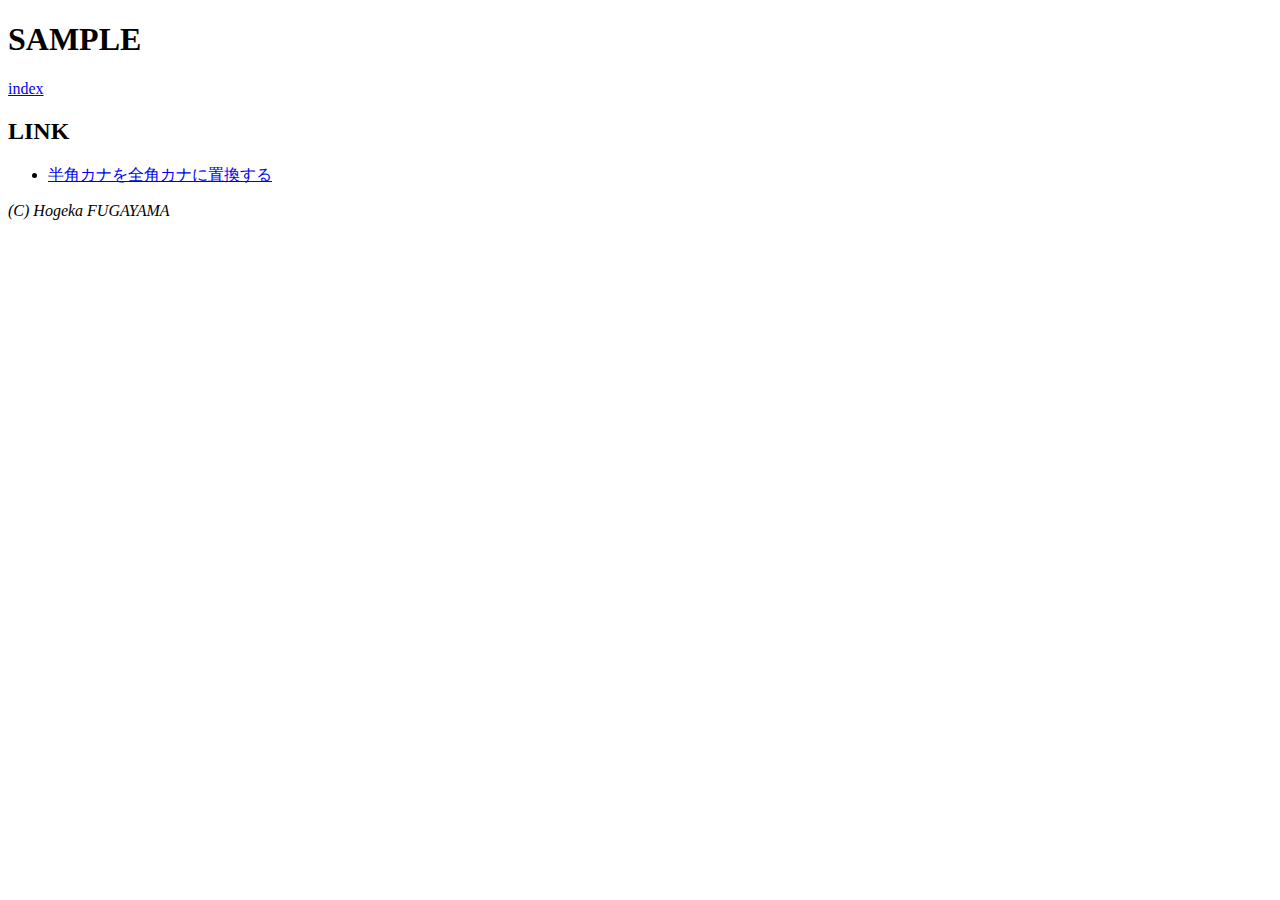
<file: index.html>
<!doctype html>
<html lang="ja">
  <head>
    <!-- Required meta tags -->
    <meta charset="utf-8" />
    <meta name="viewport" content="width=device-width, initial-scale=1, shrink-to-fit=no" />
    <meta name="keywords" content="HogekaFUGAYAMA,ふが山ほげ香" />
    <meta name="description" content="HogekaFUGAYAMA's sample page." />
    <title>SAMPLE</title>
    <link rel="stylesheet" href="css/global.css" />
  </head>
  <body class="bg-info">
    <!-- ,,, header begin ,,, -->
    <header>
      <h1>SAMPLE</h1>
      <nav>
        <ul id="breadcrumb">
          <li itemscope itemtype="http://data-vocabulary.org/Breadcrumb">
            <a href="index.html" itemprop="url">
              <span itemprop="title">index</span>
            </a>
          </li>
        </ul>
      </nav>
    </header>
    <!-- ''' header end ''' -->

    <!-- ,,, main begin ,,, -->
    <main>
      <section>
        <h2>LINK</h2>
        <ul>
          <li>
            <a href="jis_kana.html">半角カナを全角カナに置換する</a>
          </li>
        </ul>
      </section>
    </main>
    <!-- ''' main end ''' -->

    <!-- ,,, footer begin ,,, -->
    <footer>
      <address>(C) Hogeka FUGAYAMA</address>
    </footer>
    <!-- ''' footer end ''' -->
  </body>
</html>
</file>
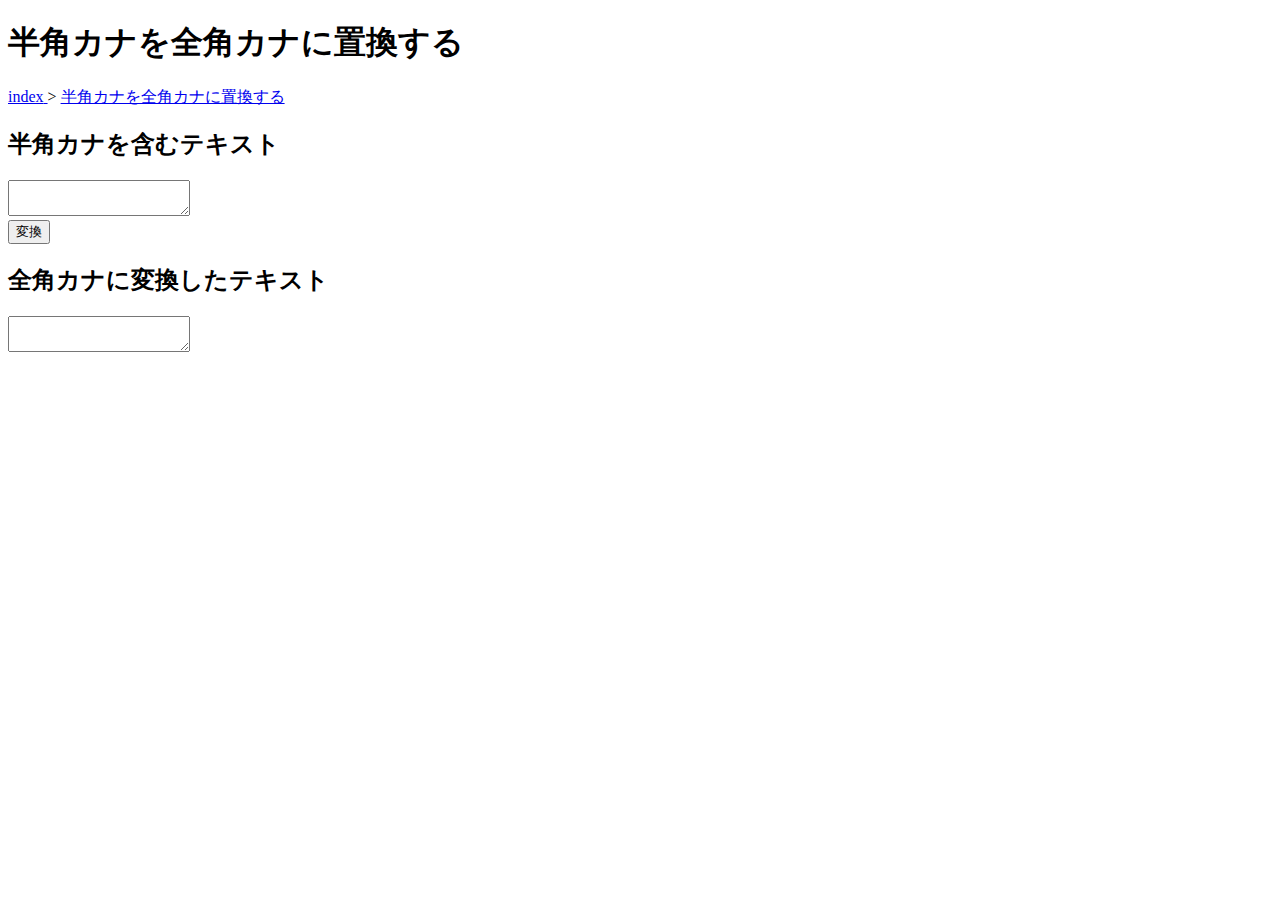
<file: jis_kana.html>
<!doctype html>
<html lang="ja">
  <head>
    <meta charset="utf-8" />
    <meta name="viewport" content="width=device-width, initial-scale=1, shrink-to-fit=no" />
    <meta name="keywords" content="HogekaFUGAYAMA,ふが山ほげ香,半角カナ,全角カナ" />
    <meta name="description" content="半角カナを全角カナに置換する" />
    <title>半角カナを全角カナに置換する</title>
    <link rel="stylesheet" href="css/global.css" />
  </head>
  <body class="bg-info">
    <!-- ,,, header begin ,,, -->
    <header>
      <h1>半角カナを全角カナに置換する</h1>
      <nav>
        <ul id="breadcrumb">
          <li itemscope itemtype="http://data-vocabulary.org/Breadcrumb">
            <a href="index.html" itemprop="url">
              <span itemprop="title">index</span>
            </a>
          </li>
          <li itemscope itemtype="http://data-vocabulary.org/Breadcrumb">
            <a href="jis_kana.html" itemprop="url">
              <span itemprop="title">半角カナを全角カナに置換する</span>
            </a>
          </li>
        </ul>
      </nav>
    </header>
    <!-- ''' header end ''' -->

    <!-- ,,, main begin ,,, -->
    <main>
      <section>
        <h2>半角カナを含むテキスト</h2>
        <textarea id="han"></textarea>
      </section>
      <button id="btn">変換</button>
      <section>
        <h2>全角カナに変換したテキスト</h2>
        <textarea id="zen"></textarea>
      </section>
    </main>
    <!-- ''' main end ''' -->

    <!-- ,,, footer begin ,,, -->
    <footer>
    </footer>
    <!-- ''' footer end ''' -->

    <!-- ,,, js begin ,,, -->
    <script>
    // 半角カナと全角カナの対応マップ
    var KANA_MAP = {
      "ｳﾞ": "ヴ",
      "ｶﾞ": "ガ", "ｷﾞ": "ギ", "ｸﾞ": "グ", "ｹﾞ": "ゲ", "ｺﾞ": "ゴ",
      "ｻﾞ": "ザ", "ｼﾞ": "ジ", "ｽﾞ": "ズ", "ｾﾞ": "ゼ", "ｿﾞ": "ゾ",
      "ﾀﾞ": "ダ", "ﾁﾞ": "ヂ", "ﾂﾞ": "ヅ", "ﾃﾞ": "デ", "ﾄﾞ": "ド",
      "ﾊﾞ": "バ", "ﾋﾞ": "ビ", "ﾌﾞ": "ブ", "ﾍﾞ": "ベ", "ﾎﾞ": "ボ",
      "ﾊﾟ": "パ", "ﾋﾟ": "ピ", "ﾌﾟ": "プ", "ﾍﾟ": "ペ", "ﾎﾟ": "ポ",
      "｡": "。", "｢": "「", "｣": "」", "､": "､", "･": "･", "ｦ": "ヲ", "ｧ": "ァ", "ｨ": "ィ", "ｩ": "ゥ", "ｪ": "ェ", "ｫ": "ォ", "ｬ": "ャ", "ｭ": "ュ", "ｮ": "ｮ", "ｯ": "ｯ",
      "ｰ": "ー", "ｱ": "ア", "ｲ": "イ", "ｳ": "ウ", "ｴ": "エ", "ｵ": "オ", "ｶ": "カ", "ｷ": "キ", "ｸ": "ク", "ｹ": "ケ", "ｺ": "コ", "ｻ": "サ", "ｼ": "シ", "ｽ": "ス", "ｾ": "セ", "ｿ": "ソ",
      "ﾀ": "タ", "ﾁ": "チ", "ﾂ": "ツ", "ﾃ": "テ", "ﾄ": "ト", "ﾅ": "ナ", "ﾆ": "ニ", "ﾇ": "ヌ", "ﾈ": "ネ", "ﾉ": "ノ", "ﾊ": "ハ", "ﾋ": "ヒ", "ﾌ": "フ", "ﾍ": "ヘ", "ﾎ": "ホ", "ﾏ": "マ",
      "ﾐ": "ミ", "ﾑ": "ム", "ﾒ": "メ", "ﾓ": "モ", "ﾔ": "ヤ", "ﾕ": "ユ", "ﾖ": "ヨ", "ﾗ": "ラ", "ﾘ": "リ", "ﾙ": "ル", "ﾚ": "レ", "ﾛ": "ロ", "ﾜ": "ワ", "ﾝ": "ン", "ﾞ": "゛", "ﾟ": "゜",
    };
    // 正規表現   
    var REG = new RegExp("(" + Object.keys(KANA_MAP).join("|") + ")", "g");

    // 変換ボタンが押された
    document.getElementById("btn").onclick = function() {
      document.getElementById("zen").value
        = jisKana(document.getElementById("han").value);
    };

    // 半角カナを全角カナに変換する
    function jisKana(str) {
      return str.replace(REG, function(match) {
        return KANA_MAP[match];
      });
    }
    </script>
    <!-- ''' js end ''' -->
  </body>
</html>
<!--
参考
https://qiita.com/hrdaya/items/291276a5a20971592216
https://tools.m-bsys.com/data/charlist_ascii_kana.php
-->
</file>
<file: css/global.css>
@charset "utf-8";

/* パンくずリスト */
#breadcrumb {
  padding-left: 0;
  list-style-type: none;
}

#breadcrumb > li {
  display: inline-block;
}

#breadcrumb > li:not(:last-child):after {
  content: " > ";
}
</file>
